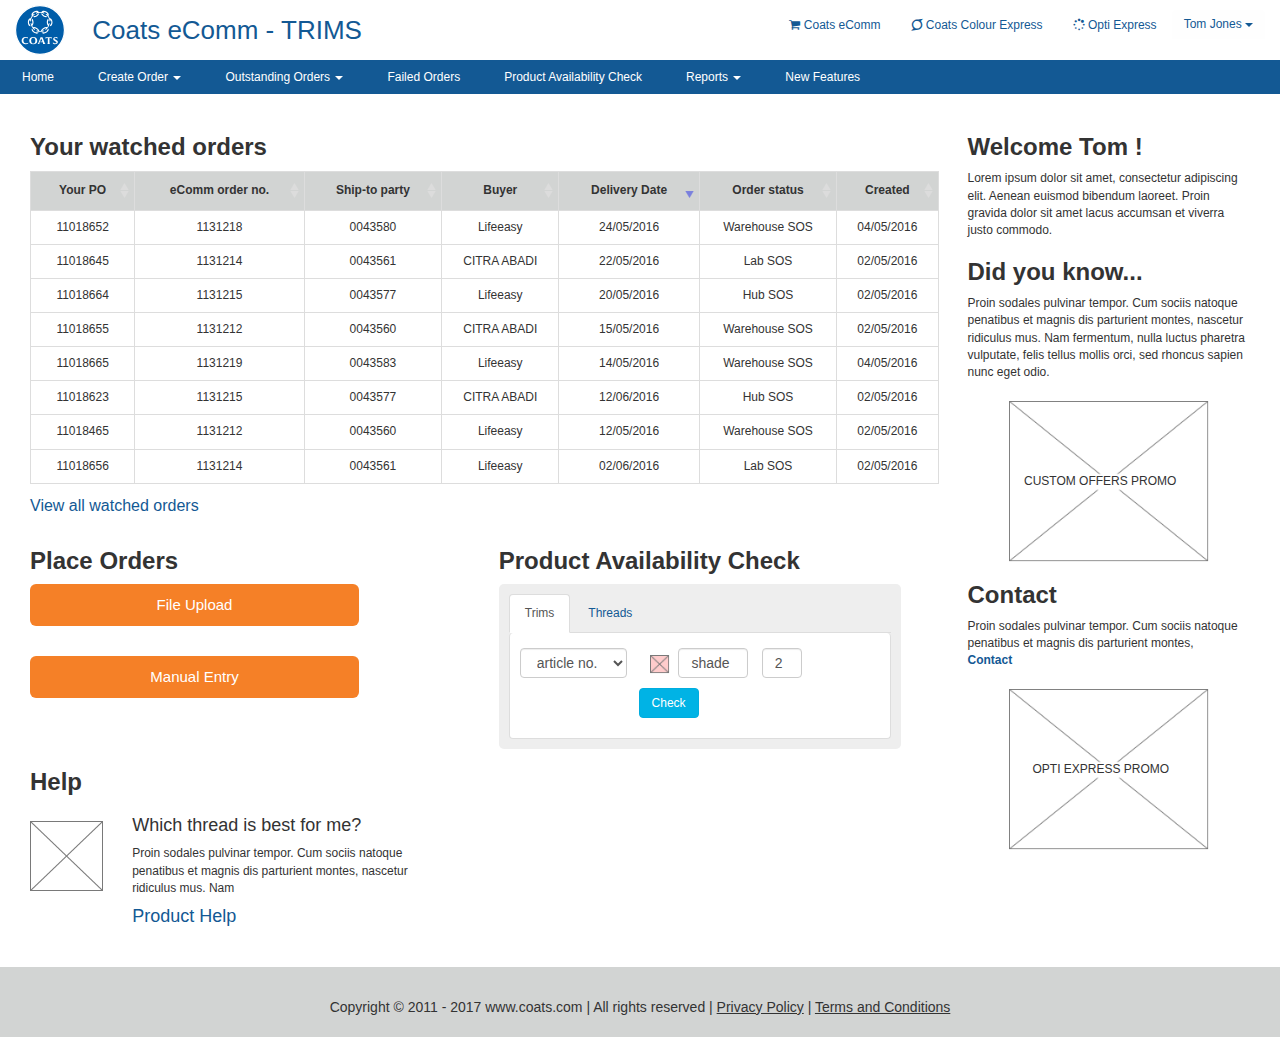
<file: index.html>
<!DOCTYPE html>
<html>
<head>
<title>Coats</title>
<meta charset="utf-8">
<meta name="viewport" content="width=device-width, initial-scale=1">
<link href="css/bootstrap.min.css" rel="stylesheet">
<link href="css/animate.min.css" rel="stylesheet">
    <link href="css/bootstrap-dropdownhover.min.css" rel="stylesheet">
	<link rel="stylesheet" type="text/css" href="css/jquery.dataTables.min.css">
	<link rel="stylesheet" type="text/css" href="css/font-awesome.min.css">
<link href="css/custom.css" rel="stylesheet">

</head>
<body>
	<div class="container">
		<div class="header">
			<div class="row">
					
					<h1 class="coats"><a href=""><img src="images/coatsplc_logo.svg" alt="Coats logo" height="50" width="50" class="coats-logo"> <span>Coats eComm - TRIMS</span></a></h1>
					<ul class="nav navbar-nav navbar-right">
						<li><a href=""><span class="fa fa-shopping-cart" aria-hidden="true"></span> <span class="hidden-xs">Coats eComm</span></a></li>
						<li><a href=""><span class="fa fa-superpowers" aria-hidden="true"></span> <span class="hidden-xs">Coats Colour Express</span></a></li>
						<li><a href=""><span class="fa fa-spinner" aria-hidden="true"></span> <span class="hidden-xs">Opti Express</span></a></li>
						<li class="dropdown">  
							  <button class="btn btn-default dropdown-toggle" type="button" id="dropdownMenu1" data-toggle="dropdown" aria-haspopup="true" aria-expanded="true">
								<span class="hidden-xs">Tom Jones</span>
								<span class="caret hidden-xs"></span><a class="visible-xs" href=""><span class="fa fa-user" aria-hidden="true"></span></a>
							  </button>
							  <ul class="dropdown-menu" aria-labelledby="dropdownMenu1">
								<li><a href="#"> Your Profile</a></li>
								<li><a href="#"> Logout</a></li>
							  </ul>
						</li>
					</ul>
			</div>
		</div>
	</div>
	<nav class="nav-menu">
		<div class="container">
			<div class="top-nav">
				<div class="navbar-header">
				  <button type="button" class="navbar-toggle collapsed" data-toggle="collapse" data-target="#bs-example-navbar-collapse-1" aria-expanded="false">
					<span class="sr-only">Toggle navigation</span>
					<span class="icon-bar"></span>
					<span class="icon-bar"></span>
					<span class="icon-bar"></span>
				  </button>
				  <a class="navbar-brand" href="#">Home</a>
				</div>
				<div class="collapse navbar-collapse" id="bs-example-navbar-collapse-1">
					<ul class="nav navbar-nav">
						<li class="dropdown"><a href="" class="dropdown-toggle dropdownhover-bottom" data-toggle="dropdown" data-hover="dropdown">Create Order <span class="caret"></span></a>
						  <ul class="dropdown-menu">
							<li><a href="#">Direct Upload</a></li>
							<li><a href="#">Direct Entry</a></li>
							<li><a href="#">From Existing Order</a></li>							
						  </ul>
						</li>
						<li class="dropdown"><a href="" class="dropdown-toggle dropdownhover-bottom" data-toggle="dropdown" data-hover="dropdown">Outstanding Orders <span class="caret"></span></a>
							<ul class="dropdown-menu">
								<li><a href="#">Open Orders</a></li>
								<li><a href="#">Draft Orders</a></li>
								<li><a href="#">Completed Orders</a></li>
								<li><a href="#">Cancelled Orders</a></li>
							</ul>
						</li>
						<li><a href="">Failed Orders</a></li>
						<li><a href="">Product Availability Check</a></li>
						<li class="dropdown"><a href="" class="dropdown-toggle dropdownhover-bottom" data-toggle="dropdown" data-hover="dropdown">Reports <span class="caret"></span></a>
							<ul class="dropdown-menu">
								<li><a href="#">Invoices</a></li>
								<li><a href="#">Delivery Notes</a></li>
								<li><a href="#">PO Summary</a></li>
								<li><a href="#">Oustanding Payments</a></li>
								<li><a href="#">Order Approval History</a></li>
							</ul>
						</li>
						<li class="dropdown"><a href="">New Features</a></li>
					</ul>
				</div>
			</div>
		</div>
	</nav>
	<div class="main-content">
	<div class="container">
	<div class="dashboard-content">
		<div class="col-lg-9 col-md-9 col-sm-9 col-xs-12 left-section">
		<div>
		<h3>Your watched orders</h3>
		<div class="no_display">
			<p><b>You currently have no watched orders.</b></p>
			<p>When you place an order you can choose to <b>watch</b> it. A summary of all watched orders apperas on
			your dashboard so you can quickly see status of orders that are important to you.
			</p>
		</div>
		<table id="example" class="dataTable table-bordered">
				<thead>
					<tr>
						<th class="sorting">Your PO</th>
						<th class="sorting">eComm order no.</th>
						<th class="sorting">Ship-to party</th>
						<th class="sorting">Buyer</th>
						<th class="sorting">Delivery Date</th>
						<th class="sorting">Order status</th>
						<th class="sorting">Created</th>
					</tr>
				</thead>
				<tbody>
					<tr class="clickable-row" data-href='#'>
						<td>11018665</td>
						<td>1131219</td>
						<td>0043583</td>
						<td>Lifeeasy</td>
						<td>14/05/2016</td>
						<td>Warehouse SOS</td>
						<td>04/05/2016</td>
					</tr>
					<tr class="clickable-row" data-href='#'>
						<td>11018652</td>
						<td>1131218</td>
						<td>0043580</td>
						<td>Lifeeasy</td>
						<td>24/05/2016</td>
						<td>Warehouse SOS</td>
						<td>04/05/2016</td>
					</tr>
					<tr class="clickable-row" data-href='#'>
						<td>11018623</td>
						<td>1131215</td>
						<td>0043577</td>
						<td>CITRA ABADI</td>
						<td>12/06/2016</td>
						<td>Hub SOS</td>
						<td>02/05/2016</td>
					</tr>
					<tr class="clickable-row" data-href='#'>
						<td>11018656</td>
						<td>1131214</td>
						<td>0043561</td>
						<td>Lifeeasy</td>
						<td>02/06/2016</td>
						<td>Lab SOS</td>
						<td>02/05/2016</td>
					</tr>
					<tr class="clickable-row" data-href='#'>
						<td>11018655</td>
						<td>1131212</td>
						<td>0043560</td>
						<td>CITRA ABADI</td>
						<td>15/05/2016</td>
						<td>Warehouse SOS</td>
						<td>02/05/2016</td>
					</tr>
					<tr class="clickable-row" data-href='#'>
						<td>11018664</td>
						<td>1131215</td>
						<td>0043577</td>
						<td>Lifeeasy</td>
						<td>20/05/2016</td>
						<td>Hub SOS</td>
						<td>02/05/2016</td>
					</tr>
					<tr class="clickable-row" data-href='#'>
						<td>11018645</td>
						<td>1131214</td>
						<td>0043561</td>
						<td>CITRA ABADI</td>
						<td>22/05/2016</td>
						<td>Lab SOS</td>
						<td>02/05/2016</td>
					</tr>
					<tr class="clickable-row" data-href='#'>
						<td>11018465</td>
						<td>1131212</td>
						<td>0043560</td>
						<td>Lifeeasy</td>
						<td>12/05/2016</td>
						<td>Warehouse SOS</td>
						<td>02/05/2016</td>
					</tr>
				</tbody>
			</table>
			<p class="view-all"><a href="">View all watched orders</a></p>
		</div>	
		<div class="row">
		<div class="col-lg-6 col-md-6 col-sm-6">
		<h3>Place Orders</h3>
		<p class="hidden-xs"><a href="" class="btn btn-lg btn-order" id="order-upload">File Upload</a></p>
		<p><a href="" class="btn btn-lg btn-order" id="order-manual">Manual Entry</a></p>
		</div>
		<div class="col-lg-6 col-md-6 col-sm-6 col-xs-12">
		<h3>Product Availability Check</h3>
		<div class="col-lg-11 col-md-11 col-sm-11 product_avail_chk">
			<ul class="nav nav-tabs" role="tablist">
				<li role="presentation" class="active"><a href="#trims" aria-controls="trims" role="tab" data-toggle="tab">Trims</a></li>
				<li role="presentation"><a href="#threads" aria-controls="threads" role="tab" data-toggle="tab">Threads</a></li>
			</ul>
			<div class="tab-content">
				<div role="tabpanel" class="tab-pane active" id="trims">
					<select class="form-control" id="trims-num">
						<option selected="" value="article no.">article no.</option>
					</select>
					<img class="img_shade" src="images/u348.png" alt="">
					<input id="shade_code" class="form-control" type="text" value="shade">
					<input id="trims_qty" class="form-control" type="text" value="2">
					<a href="" class="btn btn-primary">Check</a>
				</div>
				<div role="tabpanel" class="tab-pane" id="threads">					
					<select class="form-control" id="thread-brand">
						<option value="Thread brand">Thread brand</option>
						<option value="admiral ">admiral </option>
						<option value="astra ">astra </option>
						<option value="dual duty ">dual duty </option>
						<option value="epic ">epic </option>
						<option value="epic fr ">epic fr </option>
						<option value="gral ">gral </option>
						<option value="gramax ">gramax </option>
						<option value="nylbond ">nylbond </option>
						<option value="nymo ">nymo </option>
						<option value="star embroidery ">star embroidery </option>
						<option value="star monocord ">star monocord </option>
						<option value="star nylon ">star nylon </option>
						<option value="Sylko ">Sylko </option>
						<option value="webflex">webflex</option>
					</select>
					<select class="form-control" id="ticket-num">
						<option value="Ticket">Ticket</option>
						<option value="000 ">000 </option>
						<option value="005 ">005 </option>
						<option value="006 ">006 </option>
						<option value="008 ">008 </option>
						<option value="010 ">010 </option>
						<option value="013 ">013 </option>
						<option value="015 ">015 </option>
						<option value="016 ">016 </option>
						<option value="018 ">018 </option>
						<option value="020 ">020 </option>
						<option value="024 ">024 </option>
						<option value="025 ">025 </option>
						<option value="028 ">028 </option>
						<option value="030 ">030 </option>
						<option value="031 ">031 </option>
						<option value="036 ">036 </option>
						<option value="040 ">040 </option>
						<option value="041 ">041 </option>
						<option value="045 ">045 </option>
						<option value="050 ">050 </option>
						<option value="060 ">060 </option>
						<option value="075 ">075 </option>
						<option value="080 ">080 </option>
						<option value="090 ">090 </option>
						<option value="100 ">100 </option>
						<option value="110 ">110 </option>
						<option value="120 ">120 </option>
						<option value="140 ">140 </option>
						<option value="150 ">150 </option>
						<option value="160 ">160 </option>
						<option value="180 ">180 </option>
					</select>
					<select class="form-control" id="thread-length">
						<option value="Length">Length</option>
					</select>
					<select class="form-control" id="thread-fin">
						<option value="Finish">Finish</option>
					</select>
					<a href="" class="btn btn-primary" id="threads-btn">Check</a>
				</div>
			</div>
		
		</div>		
		</div>
		</div>	
		<div class="row">
		<div class="col-lg-6 col-md-6 col-sm-6 col-xs-12">
		<h3>Help</h3>
		<div class="row">
		<div class="col-lg-3 col-md-3 col-sm-4 col-xs-4">
		<img class="small_img" src="images/u306.png" alt="">
		</div>
		<div class="col-lg-8 col-md-8 col-sm-8 col-xs-8 pad_left0">
		<h4>Which thread is best for me?</h4>
		<p>Proin sodales pulvinar tempor. Cum sociis natoque penatibus et magnis dis parturient montes, nascetur ridiculus mus. Nam</p>
		<h4><a href="">Product Help</a></h4>
		</div>
		</div>
		</div>
		<!-- <div class="col-lg-6 col-md-6 col-sm-6">
		<h3>Product Availability Check</h3>
		<div class="row">
		<div class="col-lg-3 col-md-3 col-sm-3">
		<img class="small_img" src="images/u306.png">
		<img class="small_img_man" src="images/u312.png">
		</div>
		<div class="col-lg-8 col-md-8 col-sm-8 pad_left0">
		<h4>Live help with Livelink</h4>
		<p>Proin sodales pulvinar tempor. Cum sociis natoque penatibus et magnis dis parturient montes, nascetur ridiculus mus. Nam</p>
		<h4><a href="">Livelink</a></h4>
		</div>
		</div>
		</div> -->
		</div>
		</div>				
		<div class="col-lg-3 col-md-3 col-sm-3 col-xs-12 right-section">
		<div>
		<h3>Welcome Tom !</h3>
		<p>Lorem ipsum dolor sit amet, consectetur adipiscing elit. Aenean euismod bibendum laoreet. Proin gravida dolor sit amet lacus accumsan et viverra justo commodo.</p>
		</div>
		<div>
		<h3>Did you know...</h3>
		<p>Proin sodales pulvinar tempor. Cum sociis natoque penatibus et magnis dis parturient montes, nascetur ridiculus mus. Nam fermentum, nulla luctus pharetra vulputate, felis tellus mollis orci, sed rhoncus sapien nunc eget odio.</p>
		<div class="img_wrapper">
		<a href="">
			<p><img alt="promo 1" src="images/promo_dummy.png"></p>
			<p class="promo_text">CUSTOM OFFERS PROMO</p>
			</a>
        </div>
		</div>
		<div>
		<h3>Contact</h3>
		<p>Proin sodales pulvinar tempor. Cum sociis natoque penatibus et magnis dis parturient montes,
		<span class="contact_link"><a href="">Contact</a></span></p>
		</div>
		<div class="img_wrapper">
		<a href="">
			<p><img alt="promo 2" src="images/promo_dummy.png"></p>
			<p class="promo_text promo_text2">OPTI EXPRESS PROMO</p>
			</a>
        </div>
		</div>
		</div>
	</div>
	</div>
	<footer>
		<div class="container">	
		<p class="text-center"><span>Copyright © 2011 - 2017 www.coats.com | All rights reserved | </span><span style="text-decoration:underline;">Privacy Policy</span><span> | </span><span style="text-decoration:underline;">Terms and Conditions</span></p>
		</div>
	</footer>
<script src="https://ajax.googleapis.com/ajax/libs/jquery/1.12.4/jquery.min.js"></script>
<script src="js/bootstrap.min.js"></script>
<!-- Bootstrap Dropdown Hover JS -->
    <script src="js/bootstrap-dropdownhover.min.js"></script>
	<script type="text/javascript" src="js/jquery.dataTables.min.js"></script>
	<script type="text/javascript" src="js/dataTables.bootstrap.min.js"></script>
	<script type="text/javascript" src="js/dataTables.responsive.min.js"></script>
	<script type="text/javascript" src="js/responsive.bootstrap.min.js"></script>
    <script src="js/custom.js"></script>
</body>
</html>
</file>
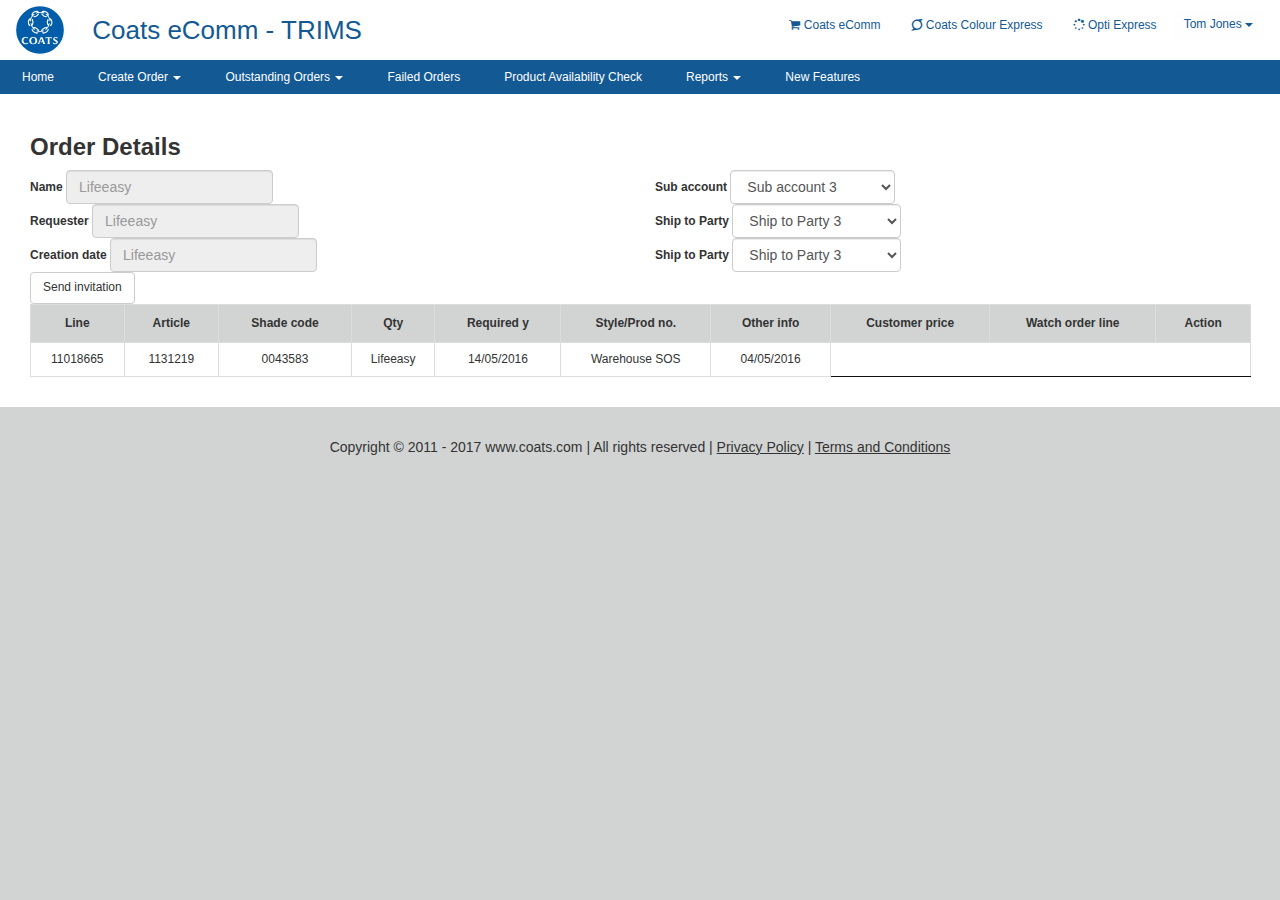
<file: manual_order.html>
<!DOCTYPE html>
<html>
<head>
<title>Coats</title>
<meta charset="utf-8">
<link href="css/bootstrap.min.css" rel="stylesheet">
<link href="css/animate.min.css" rel="stylesheet">
    <link href="css/bootstrap-dropdownhover.min.css" rel="stylesheet">
	<link rel="stylesheet" type="text/css" href="css/jquery.dataTables.min.css">
	<link rel="stylesheet" type="text/css" href="css/font-awesome.min.css">
<link href="css/custom.css" rel="stylesheet">

</head>
<body>
	<div class="container">
		<div class="header">
			<div class="row">
					
					<h1 class="coats"><a href=""><img src="images/coatsplc_logo.svg" alt="Coats logo" height="50" width="50" class="coats-logo"> <span>Coats eComm - TRIMS</span></a></h1>
					<ul class="nav navbar-nav navbar-right">
						<li><a href=""><span class="fa fa-shopping-cart" aria-hidden="true"></span> <span class="hidden-xs">Coats eComm</span></a></li>
						<li><a href=""><span class="fa fa-superpowers" aria-hidden="true"></span> <span class="hidden-xs">Coats Colour Express</span></a></li>
						<li><a href=""><span class="fa fa-spinner" aria-hidden="true"></span> <span class="hidden-xs">Opti Express</span></a></li>
						<li class="dropdown">  
							  <button class="btn btn-default dropdown-toggle" type="button" id="dropdownMenu1" data-toggle="dropdown" aria-haspopup="true" aria-expanded="true">
								<span class="hidden-xs">Tom Jones</span>
								<span class="caret hidden-xs"></span><a class="visible-xs" href=""><span class="fa fa-user" aria-hidden="true"></span></a>
							  </button>
							  <ul class="dropdown-menu" aria-labelledby="dropdownMenu1">
								<li><a href="#"> Your Profile</a></li>
								<li><a href="#"> Logout</a></li>
							  </ul>
						</li>
					</ul>
			</div>
		</div>
	</div>
	<nav class="nav-menu">
		<div class="container">
			<div class="top-nav">
				<div class="navbar-header">
				  <button type="button" class="navbar-toggle collapsed" data-toggle="collapse" data-target="#bs-example-navbar-collapse-1" aria-expanded="false">
					<span class="sr-only">Toggle navigation</span>
					<span class="icon-bar"></span>
					<span class="icon-bar"></span>
					<span class="icon-bar"></span>
				  </button>
				  <a class="navbar-brand" href="#">Home</a>
				</div>
				<div class="collapse navbar-collapse" id="bs-example-navbar-collapse-1">
					<ul class="nav navbar-nav">
						<li class="dropdown"><a href="" class="dropdown-toggle dropdownhover-bottom" data-toggle="dropdown" data-hover="dropdown">Create Order <span class="caret"></span></a>
						  <ul class="dropdown-menu">
							<li><a href="#">Direct Upload</a></li>
							<li><a href="#">Direct Entry</a></li>
							<li><a href="#">From Existing Order</a></li>							
						  </ul>
						</li>
						<li class="dropdown"><a href="" class="dropdown-toggle dropdownhover-bottom" data-toggle="dropdown" data-hover="dropdown">Outstanding Orders <span class="caret"></span></a>
							<ul class="dropdown-menu">
								<li><a href="#">Open Orders</a></li>
								<li><a href="#">Draft Orders</a></li>
								<li><a href="#">Completed Orders</a></li>
								<li><a href="#">Cancelled Orders</a></li>
							</ul>
						</li>
						<li><a href="">Failed Orders</a></li>
						<li><a href="">Product Availability Check</a></li>
						<li class="dropdown"><a href="" class="dropdown-toggle dropdownhover-bottom" data-toggle="dropdown" data-hover="dropdown">Reports <span class="caret"></span></a>
							<ul class="dropdown-menu">
								<li><a href="#">Invoices</a></li>
								<li><a href="#">Delivery Notes</a></li>
								<li><a href="#">PO Summary</a></li>
								<li><a href="#">Oustanding Payments</a></li>
								<li><a href="#">Order Approval History</a></li>
							</ul>
						</li>
						<li class="dropdown"><a href="">New Features</a></li>
					</ul>
				</div>
			</div>
		</div>
	</nav>
	<div class="main-content">
	<div class="container">
		<div class="col-lg-12 col-md-12 col-sm-12 col-xs-12">
		<h3>Order Details</h3>
		<form class="form-inline">
		<div class="row">
			<div class="col-lg-6 col-md-6 col-sm-6 col-xs-6">
				<div class="form-group">
					<label for="exampleInputName2">Name</label>
					<input type="text" class="form-control" id="exampleInputName2" placeholder="Lifeeasy" readonly>
				</div>
			</div>
			<div class="col-lg-6 col-md-6 col-sm-6 col-xs-6">
				<div class="form-group">
					<label for="exampleInputEmail2">Sub account</label>
					<select class="form-control" id="trims-num">
						<option selected="" value="Select sub account">Select sub account</option>
						<option selected="" value="Sub account 1">Sub account 1</option>
						<option selected="" value="Sub account 2">Sub account 2</option>
						<option selected="" value="Sub account 3">Sub account 3</option>
					</select>
				</div>
			</div>
		</div>
		<div class="row">
			<div class="col-lg-6 col-md-6 col-sm-6 col-xs-6">
				<div class="form-group">
					<label for="exampleInputEmail2">Requester</label>
					<input type="text" class="form-control" id="exampleInputName2" placeholder="Lifeeasy" readonly>
				</div>
			</div>
			<div class="col-lg-6 col-md-6 col-sm-6 col-xs-6">
				<div class="form-group">
					<label for="exampleInputEmail2">Ship to Party</label>
					<select class="form-control" id="trims-num">
						<option selected="" value="Select ship to party">Select Ship to Party</option>
						<option selected="" value="Ship to Party 1">Ship to Party 1</option>
						<option selected="" value="Ship to Party 2">Ship to Party 2</option>
						<option selected="" value="Ship to Party 3">Ship to Party 3</option>
					</select>
				</div>
			</div>
		</div>
		<div class="row">
			<div class="col-lg-6 col-md-6 col-sm-6 col-xs-6">
				<div class="form-group">
					<label for="exampleInputEmail2">Creation date</label>
					<input type="text" class="form-control" id="exampleInputName2" placeholder="Lifeeasy" readonly>
				</div>
			</div>
			<div class="col-lg-6 col-md-6 col-sm-6 col-xs-6">
				<div class="form-group">
					<label for="exampleInputEmail2">Ship to Party</label>
					<select class="form-control" id="trims-num">
						<option selected="" value="Select ship to party">Select Ship to Party</option>
						<option selected="" value="Ship to Party 1">Ship to Party 1</option>
						<option selected="" value="Ship to Party 2">Ship to Party 2</option>
						<option selected="" value="Ship to Party 3">Ship to Party 3</option>
					</select>
				</div>
			</div>
		</div>
		
  
  
  
  
  <button type="submit" class="btn btn-default">Send invitation</button>
</form>
		<table id="example" class="dataTable table-bordered">
				<thead>
					<tr>
						<th>Line</th>
						<th>Article</th>
						<th>Shade code</th>
						<th>Qty</th>
						<th>Required y</th>
						<th>Style/Prod no.</th>
						<th>Other info</th>
						<th>Customer price</th>
						<th>Watch order line</th>
						<th>Action</th>
					</tr>
				</thead>
				<tbody>
					<tr class="clickable-row" data-href='#'>
						<td>11018665</td>
						<td>1131219</td>
						<td>0043583</td>
						<td>Lifeeasy</td>
						<td>14/05/2016</td>
						<td>Warehouse SOS</td>
						<td>04/05/2016</td>
					</tr>
				</tbody>
			</table>
		</div>
	</div>
	</div>
	<footer>
		<div class="container">	
		<p class="text-center"><span>Copyright © 2011 - 2017 www.coats.com | All rights reserved | </span><span style="text-decoration:underline;">Privacy Policy</span><span> | </span><span style="text-decoration:underline;">Terms and Conditions</span></p>
		</div>
	</footer>
<script src="https://ajax.googleapis.com/ajax/libs/jquery/1.12.4/jquery.min.js"></script>
<script src="js/bootstrap.min.js"></script>
<!-- Bootstrap Dropdown Hover JS -->
    <script src="js/bootstrap-dropdownhover.min.js"></script>
	<script type="text/javascript" src="js/jquery.dataTables.min.js">
	</script>
    <script src="js/custom.js"></script>
</body>
</html>
</file>
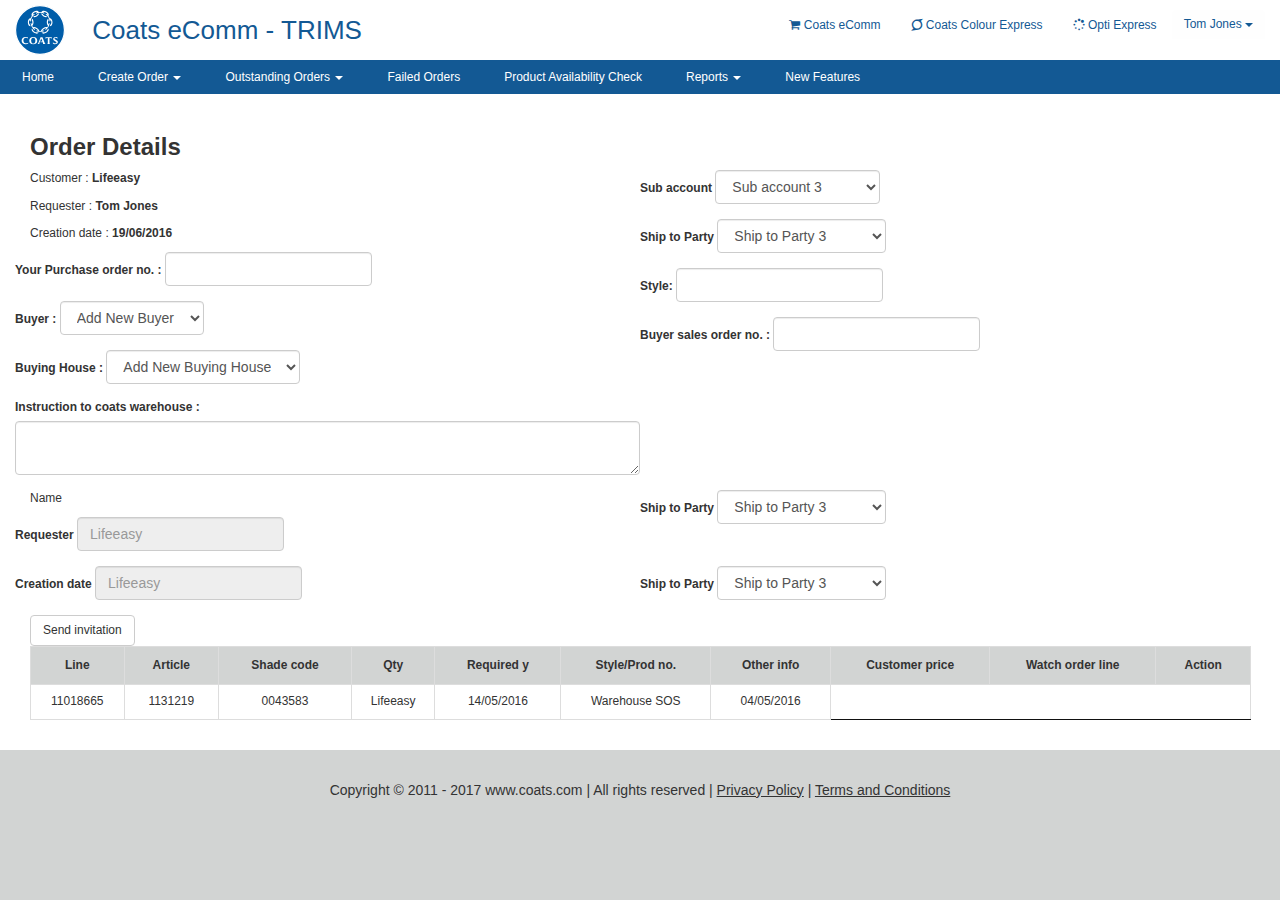
<file: manual_order1.html>
<!DOCTYPE html>
<html>
<head>
<title>Coats</title>
<meta charset="utf-8">
<meta name="viewport" content="width=device-width, initial-scale=1">
<link href="css/bootstrap.min.css" rel="stylesheet">
<link href="css/animate.min.css" rel="stylesheet">
    <link href="css/bootstrap-dropdownhover.min.css" rel="stylesheet">
	<link rel="stylesheet" type="text/css" href="css/jquery.dataTables.min.css">
	<link rel="stylesheet" type="text/css" href="css/font-awesome.min.css">
<link href="css/custom.css" rel="stylesheet">

</head>
<body>
	<div class="container">
		<div class="header">
			<div class="row">
					
					<h1 class="coats"><a href=""><img src="images/coatsplc_logo.svg" alt="Coats logo" height="50" width="50" class="coats-logo"> <span>Coats eComm - TRIMS</span></a></h1>
					<ul class="nav navbar-nav navbar-right">
						<li><a href=""><span class="fa fa-shopping-cart" aria-hidden="true"></span> <span class="hidden-xs">Coats eComm</span></a></li>
						<li><a href=""><span class="fa fa-superpowers" aria-hidden="true"></span> <span class="hidden-xs">Coats Colour Express</span></a></li>
						<li><a href=""><span class="fa fa-spinner" aria-hidden="true"></span> <span class="hidden-xs">Opti Express</span></a></li>
						<li class="dropdown">  
							  <button class="btn btn-default dropdown-toggle" type="button" id="dropdownMenu1" data-toggle="dropdown" aria-haspopup="true" aria-expanded="true">
								<span class="hidden-xs">Tom Jones</span>
								<span class="caret hidden-xs"></span><a class="visible-xs" href=""><span class="fa fa-user" aria-hidden="true"></span></a>
							  </button>
							  <ul class="dropdown-menu" aria-labelledby="dropdownMenu1">
								<li><a href="#"> Your Profile</a></li>
								<li><a href="#"> Logout</a></li>
							  </ul>
						</li>
					</ul>
			</div>
		</div>
	</div>
	<nav class="nav-menu">
		<div class="container">
			<div class="top-nav">
				<div class="navbar-header">
				  <button type="button" class="navbar-toggle collapsed" data-toggle="collapse" data-target="#bs-example-navbar-collapse-1" aria-expanded="false">
					<span class="sr-only">Toggle navigation</span>
					<span class="icon-bar"></span>
					<span class="icon-bar"></span>
					<span class="icon-bar"></span>
				  </button>
				  <a class="navbar-brand" href="#">Home</a>
				</div>
				<div class="collapse navbar-collapse" id="bs-example-navbar-collapse-1">
					<ul class="nav navbar-nav">
						<li class="dropdown"><a href="" class="dropdown-toggle dropdownhover-bottom" data-toggle="dropdown" data-hover="dropdown">Create Order <span class="caret"></span></a>
						  <ul class="dropdown-menu">
							<li><a href="#">Direct Upload</a></li>
							<li><a href="#">Direct Entry</a></li>
							<li><a href="#">From Existing Order</a></li>							
						  </ul>
						</li>
						<li class="dropdown"><a href="" class="dropdown-toggle dropdownhover-bottom" data-toggle="dropdown" data-hover="dropdown">Outstanding Orders <span class="caret"></span></a>
							<ul class="dropdown-menu">
								<li><a href="#">Open Orders</a></li>
								<li><a href="#">Draft Orders</a></li>
								<li><a href="#">Completed Orders</a></li>
								<li><a href="#">Cancelled Orders</a></li>
							</ul>
						</li>
						<li><a href="">Failed Orders</a></li>
						<li><a href="">Product Availability Check</a></li>
						<li class="dropdown"><a href="" class="dropdown-toggle dropdownhover-bottom" data-toggle="dropdown" data-hover="dropdown">Reports <span class="caret"></span></a>
							<ul class="dropdown-menu">
								<li><a href="#">Invoices</a></li>
								<li><a href="#">Delivery Notes</a></li>
								<li><a href="#">PO Summary</a></li>
								<li><a href="#">Oustanding Payments</a></li>
								<li><a href="#">Order Approval History</a></li>
							</ul>
						</li>
						<li class="dropdown"><a href="">New Features</a></li>
					</ul>
				</div>
			</div>
		</div>
	</nav>
	<div class="main-content">
	<div class="container">
		<div class="col-lg-12 col-md-12 col-sm-12 col-xs-12">
		<h3>Order Details</h3>
		<form class="form-horizontal">
		<div class="row">
			<div class="col-lg-6 col-md-6 col-sm-6 col-xs-6">
				<p><span>Customer :</span> <span class="txt_bold">Lifeeasy</span></p>
				<p><span>Requester :</span> <span class="txt_bold">Tom Jones</span></p>
				<p><span>Creation date :</span> <span class="txt_bold">19/06/2016</span></p>
				<div class="form-group">
					<label for="purchaseOrder">Your Purchase order no. :</label>
					<input type="text" class="form-control" id="purchaseOrder" placeholder="" >
				</div>
				<div class="form-group">
					<label for="buyer">Buyer :</label>
					<select class="form-control" id="buyer">
						<option selected="" value="Select Buyer">Select Buyer</option>
						<option selected="" value="Buyer 1">Buyer 1</option>
						<option selected="" value="Buyer 2">Buyer 2</option>
						<option selected="" value="Buyer 3">Buyer 3</option>
						<option selected="" value="new Buyer">Add New Buyer</option>
					</select>
				</div>
				<div class="form-group">
					<label for="buyer">Buying House :</label>
					<select class="form-control" id="buyer">
						<option selected="" value="Select Buying House">Select Buying House</option>
						<option selected="" value="Buying House 1">Buying House 1</option>
						<option selected="" value="Buying House 2">Buying House 2</option>
						<option selected="" value="Buying House 3">Buying House 3</option>
						<option selected="" value="new Buying House">Add New Buying House</option>
					</select>
				</div>
				<div class="form-group">
					<label for="instructionsToWarehouse">Instruction to coats warehouse :</label>
					<textarea class="form-control" id="instructionsToWarehouse">
					</textarea>
				</div>
			</div>
			<div class="col-lg-6 col-md-6 col-sm-6 col-xs-6">
				<div class="form-group">
					<label for="sub_acc">Sub account </label>
					<select class="form-control" id="sub_aac">
						<option selected="" value="Select sub account">Select sub account</option>
						<option selected="" value="Sub account 1">Sub account 1</option>
						<option selected="" value="Sub account 2">Sub account 2</option>
						<option selected="" value="Sub account 3">Sub account 3</option>
					</select>
				</div>
				<div class="form-group">
					<label for="exampleInputEmail2">Ship to Party</label>
					<select class="form-control" id="trims-num">
						<option selected="" value="Select ship to party">Select Ship to Party</option>
						<option selected="" value="Ship to Party 1">Ship to Party 1</option>
						<option selected="" value="Ship to Party 2">Ship to Party 2</option>
						<option selected="" value="Ship to Party 3">Ship to Party 3</option>
					</select>
				</div>
				<div class="form-group">
					<label for="trims_style">Style:</label>
					<input type="text" class="form-control" id="trims_style" placeholder="">
				</div>
				<div class="form-group">
					<label for="buyerSales">Buyer sales order no. :</label>
					<input type="text" class="form-control" id="buyerSales" placeholder="">
				</div>
			</div>
		</div>
		<div class="row">
			<div class="col-lg-6 col-md-6 col-sm-6 col-xs-6">
				<p><span>Name</span><span></span></p>
				<div class="form-group">
					<label for="exampleInputEmail2">Requester</label>
					<input type="text" class="form-control" id="exampleInputName2" placeholder="Lifeeasy" readonly>
				</div>
			</div>
			<div class="col-lg-6 col-md-6 col-sm-6 col-xs-6">
				<div class="form-group">
					<label for="exampleInputEmail2">Ship to Party</label>
					<select class="form-control" id="trims-num">
						<option selected="" value="Select ship to party">Select Ship to Party</option>
						<option selected="" value="Ship to Party 1">Ship to Party 1</option>
						<option selected="" value="Ship to Party 2">Ship to Party 2</option>
						<option selected="" value="Ship to Party 3">Ship to Party 3</option>
					</select>
				</div>
			</div>
		</div>
		<div class="row">
			<div class="col-lg-6 col-md-6 col-sm-6 col-xs-6">
				<div class="form-group">
					<label for="exampleInputEmail2">Creation date</label>
					<input type="text" class="form-control" id="exampleInputName2" placeholder="Lifeeasy" readonly>
				</div>
			</div>
			<div class="col-lg-6 col-md-6 col-sm-6 col-xs-6">
				<div class="form-group">
					<label for="exampleInputEmail2">Ship to Party</label>
					<select class="form-control" id="trims-num">
						<option selected="" value="Select ship to party">Select Ship to Party</option>
						<option selected="" value="Ship to Party 1">Ship to Party 1</option>
						<option selected="" value="Ship to Party 2">Ship to Party 2</option>
						<option selected="" value="Ship to Party 3">Ship to Party 3</option>
					</select>
				</div>
			</div>
		</div>
		
  
  
  
  
  <button type="submit" class="btn btn-default">Send invitation</button>
</form>
		<table id="example" class="dataTable table-bordered">
				<thead>
					<tr>
						<th>Line</th>
						<th>Article</th>
						<th>Shade code</th>
						<th>Qty</th>
						<th>Required y</th>
						<th>Style/Prod no.</th>
						<th>Other info</th>
						<th>Customer price</th>
						<th>Watch order line</th>
						<th>Action</th>
					</tr>
				</thead>
				<tbody>
					<tr class="clickable-row" data-href='#'>
						<td>11018665</td>
						<td>1131219</td>
						<td>0043583</td>
						<td>Lifeeasy</td>
						<td>14/05/2016</td>
						<td>Warehouse SOS</td>
						<td>04/05/2016</td>
					</tr>
				</tbody>
			</table>
		</div>
	</div>
	</div>
	<footer>
		<div class="container">	
		<p class="text-center"><span>Copyright © 2011 - 2017 www.coats.com | All rights reserved | </span><span style="text-decoration:underline;">Privacy Policy</span><span> | </span><span style="text-decoration:underline;">Terms and Conditions</span></p>
		</div>
	</footer>
<script src="https://ajax.googleapis.com/ajax/libs/jquery/1.12.4/jquery.min.js"></script>
<script src="js/bootstrap.min.js"></script>
<!-- Bootstrap Dropdown Hover JS -->
    <script src="js/bootstrap-dropdownhover.min.js"></script>
	<script type="text/javascript" src="js/jquery.dataTables.min.js">
	</script>
    <script src="js/custom.js"></script>
</body>
</html>
</file>
<file: css/custom.css>
body{
	background: #d2d4d3;
}
body, .btn {
	font-family: Arial, helvetica, verdana, sans-serif;
	font-size: 12px;
}
a{
	color: #135994;
}
.container{
	background: #fff;
}
.header{
	padding: 0 15px;
}
.no_display{
	display: none;
}
.txt_bold{
	font-weight: bold;
}
h1.coats{
	display: inline-block;
	font-size: 26px;
	margin: 5px 0;
}
h1.coats a, h1.coats a:hover, h1.coats a:focus, h1.coats a:active{
	text-decoration: none;
}
h1.coats a span{
	font-size: 26px;
	color: #135994;
	margin-left: 20px;
	vertical-align: middle;
}
.top-nav li a {
	color: #fff;
}
.top-nav li a:hover, .top-nav li a:focus, .top-nav li a:active, .navbar-brand:hover {
	color: #135994;
}
.top-nav li a{
    padding: 7px 22px 7px 22px;
}
.navbar-right .dropdown{
	margin-top: 10px;
}
.navbar-right .dropdown .btn{
	border: 0;
	border-radius: 4px 4px 0 0;
	color: #135994;
	background-color: #fefefe;
}
.nav.navbar-right>li>a, .dropdown-menu li a{
	color: #135994;
	font-size: 12px;
}
.nav.navbar-right>li>a:focus, .nav.navbar-right>li>a:hover {
    background-color: transparent;
}
button#dropdownMenu1:hover{
	background: #efefef;
}
.dropdown:hover .btn.btn-default.dropdown-toggle{
	background: #efefef;
}
.navbar-brand{
	height: 34px;
	padding: 7px 22px 7px 22px;
    color: #fff;
    font-size: 12px;
}
.navbar-toggle{
	margin-right: 20px;
}
.navbar-toggle .icon-bar {
    background-color: #efefef;
	height: 3px;
}
.nav.navbar-right .dropdown:hover .dropdown-menu {
    display: block;
 }
.navbar-right .dropdown-menu{
	margin: 0;
	border: 0;
	border-radius: 4px 0 4px 4px;
	background: #efefef;
	box-shadow: none;
	min-width: 150px;
}
.open>.dropdown-toggle.btn-default.focus, .open>.dropdown-toggle.btn-default:focus, .open>.dropdown-toggle.btn-default:hover, .navbar-brand:hover{
	background-color: #efefef;
}
.nav-menu>.container{
	background: #135994;
}
.nav-menu>.container{
	padding-left: 0;
	padding-right: 0;
}
.nav .open>a, .nav .open>a:focus, .nav .open>a:hover{
	color: #135994;
}
.img_wrapper{
	text-align: center;
	margin: 20px 0;
	position: relative
}
.img_wrapper img{
	width: 100%;
	height: auto;
	max-width: 200px;
}
.promo_text{
	position: absolute;
	top: 72px;
	left: 20%;
	color: #333;
}
.promo_text2{
	left: 23%;
}
.main-content h3{
	font-family: 'Arial Bold', 'Arial';
	font-weight: 700;
	text-align: left;
	font-style: normal;
}
.contact_link{
	display: block;
	font-weight: bold;
}
table.dataTable{
	border-collapse: collapse;
	text-align: center;
	width: 100% !important;
}
table.dataTable a{
	cursor: pointer;
}
table.dataTable thead th, table.dataTable thead td{
	border-bottom: 1px solid #ddd;
	text-align: center;
	background: #d2d4d3;
}
table.dataTable.hover tbody tr:hover, table.dataTable tbody tr:hover {
    background-color: #eee;
}
.product_avail_chk{
	background: #eee;
	border-radius: 5px;
	margin: 0 auto;
	padding: 10px;
	min-height: 130px;
}
.product_avail_chk .btn{
	padding: 6px 12px 5px;
    margin-top: -3px;
	margin-left: 25px;
}
.product_avail_chk select{
	margin-right: 10px;
}
.left-section .btn-lg{
	width: 75%;
    font-size: 15px;
}
.small_img{
	margin-top: 15px;
}
.img_shade{
	width: 20px;
	margin-left: 10px;
}
.pad_left0{
	padding-left: 0;
}
.clickable-row{
	cursor: pointer;
}
.view-all {
    font-size: 16px;
    margin-top: 10px;
}
.btn-order{
	background: #F58027;
	color: #fff;
}
.btn-order:hover, .btn-order:active, .btn-order:focus{
	background: #F9B37C;
	color: #fff;
}	
.btn-primary{
	background: #00B3E5;
	border-color: #00ADDF;
}
.btn-primary:hover, .btn-primary:active, .btn-primary:focus{
	background: #178EAB;
	border-color: #1688A5;
}
.tab-content>.active {
    display: block;
    background: #fff;
    padding: 15px 10px 20px;
    border-radius: 4px;
	border: 1px solid #ddd;
	border-top: 0;
}
.tab-content .form-control{
	display: inline-block;
	width: auto;
	height: 30px;
    padding: 4px 12px;
}
#shade_code, #trims_qty{
	max-width: 40px;
	margin-left: 5px;
	margin-right: 5px;
}
#shade_code{
	max-width: 70px;
}
#thread-brand{
	margin-bottom: 10px;
}
#order-upload{
	margin-bottom: 20px;
}
#trims .btn{
	margin-top: 10px;
    margin-left: 33%;
}
.text-center{
	text-align: center;
}
.main-content>.container{
	padding-top: 20px;
	padding-bottom: 30px;
}
footer .container{
	background: #d2d4d3;
	margin-top: 30px;
	margin-bottom: 10px;
	font-size: 14px;
}
#example_filter, #example_length, #example_info, #example_paginate {
    display: none;
}
input.form-control, select.form-control{
	display: inline-block;
	width: auto;
}
/* Media Queries start here */
@media screen and (max-width: 1024px) and (min-width: 320px) {
	.navbar-brand:hover, .dropdown-menu li a, .navbar-right .dropdown-menu, .open>.dropdown-toggle.btn-default.focus, .open>.dropdown-toggle.btn-default:focus, .open>.dropdown-toggle.btn-default:hover, .navbar-brand:hover {
        background: transparent;
		color: #efefef;
    }
	h1.coats a span{
		display: none;
	}
	.navbar-right {
    float: right!important;
    margin-right: -15px;
	}
	.navbar-nav.navbar-right>li {
    float: left;
	}
	.navbar-right .fa{
		font-size: 20px;
		padding-left: 5px;
		padding-right: 5px;
	}
	.navbar-right span.fa.fa-user {
    margin-right: 10px;
	}
	.top-nav a, .dropdown-menu li a{
		font-size: 20px;
		padding: 15px;
	}
	.navbar-nav .open .dropdown-menu>li>a{
		padding-left: 10%;
	}
	.top-nav a.navbar-brand {
        padding: 15px;
    }
	.promo_text, .promo_text2{
		left: 33%;
	}
	.left-section .btn-lg{
		width: 60%;
		font-size: 16px;
	}
	#trims .btn{
		margin-top: -3px;
		margin-left: 25px;
	}
	.top-nav li a {
		padding: 7px 15px;
	}
	#threads select, #trims select, #trims input{
		margin-bottom: 10px;
	}
}

@media (min-width:768px){
	.container {
		width: 100%;
	}
	.navbar-toggle{
		display:block;
	}
	.navbar-collapse.collapse {
		display: none!important;
		height: auto!important;
		padding-bottom: 0;
		overflow: hidden!important;
	}
	.navbar-collapse {
		width: auto;
		border-top: 0;
		-webkit-box-shadow: none;
		box-shadow: none;
	}	
	.container-fluid>.navbar-collapse{
		margin-right: -15px;
		margin-left: -15px;
	}
	.navbar-header {
		float: none;
	}
	.collapse.in {
		display: block!important;
	}
	.navbar-nav>li {
		float: none;
	}
	.navbar-nav {
		float: none;
		margin: 7.5px -15px;
	}
	.navbar-toggle{
		margin-right: 5px;
	}
}

@media (min-width:1025px){
	.navbar-toggle {
		display: none;
	}
	.navbar-collapse.collapse {
		display: block!important;
		height: auto!important;
		padding-bottom: 0;
		overflow: visible!important;
	}
	.navbar-collapse {
		width: auto;
		border-top: 0;
		-webkit-box-shadow: none;
		box-shadow: none;
	}
	.container-fluid>.navbar-collapse{
		margin-right: 0;
		margin-left: 0;
	}
	.navbar-header {
		float: left;
	}
	.navbar-nav>li {
		float: left;
	}
	.navbar-nav {
		float: left;
		margin: 0;
	}
}
@media (min-width:1400px){
	.container {
		width: 1320px;
	}
}
</file>
